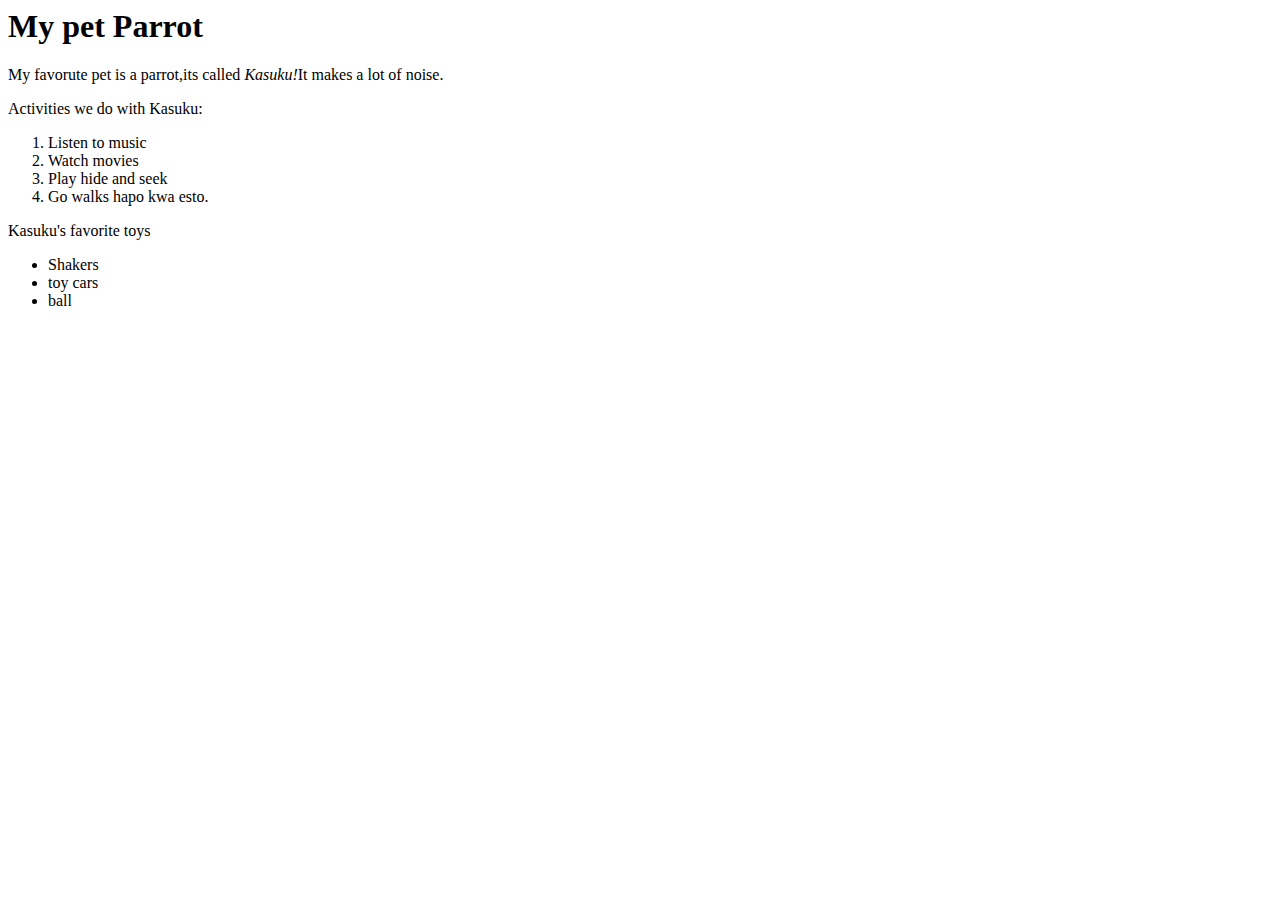
<file: pet.html>
<html>
    <head>
        <title>My pet</title>

    </head>
    <body>
        <h1>My pet Parrot</h1>
        <p> My favorute pet is a parrot,its called <em>Kasuku!</em>It makes a lot of noise.</p>
        <p>Activities we do with Kasuku:</p>
        <ol>
            <li>Listen to music</li>
            <li>Watch movies</li>
            <li>Play hide and seek</li>
            <li>Go walks hapo kwa esto.</li>
        </ol>
        <p>Kasuku's favorite toys</p>
        <ul>
            <li>Shakers</li>
            <li>toy cars</li>
            <li>ball</li>

        </ul>

    </body>
</html>
</file>
